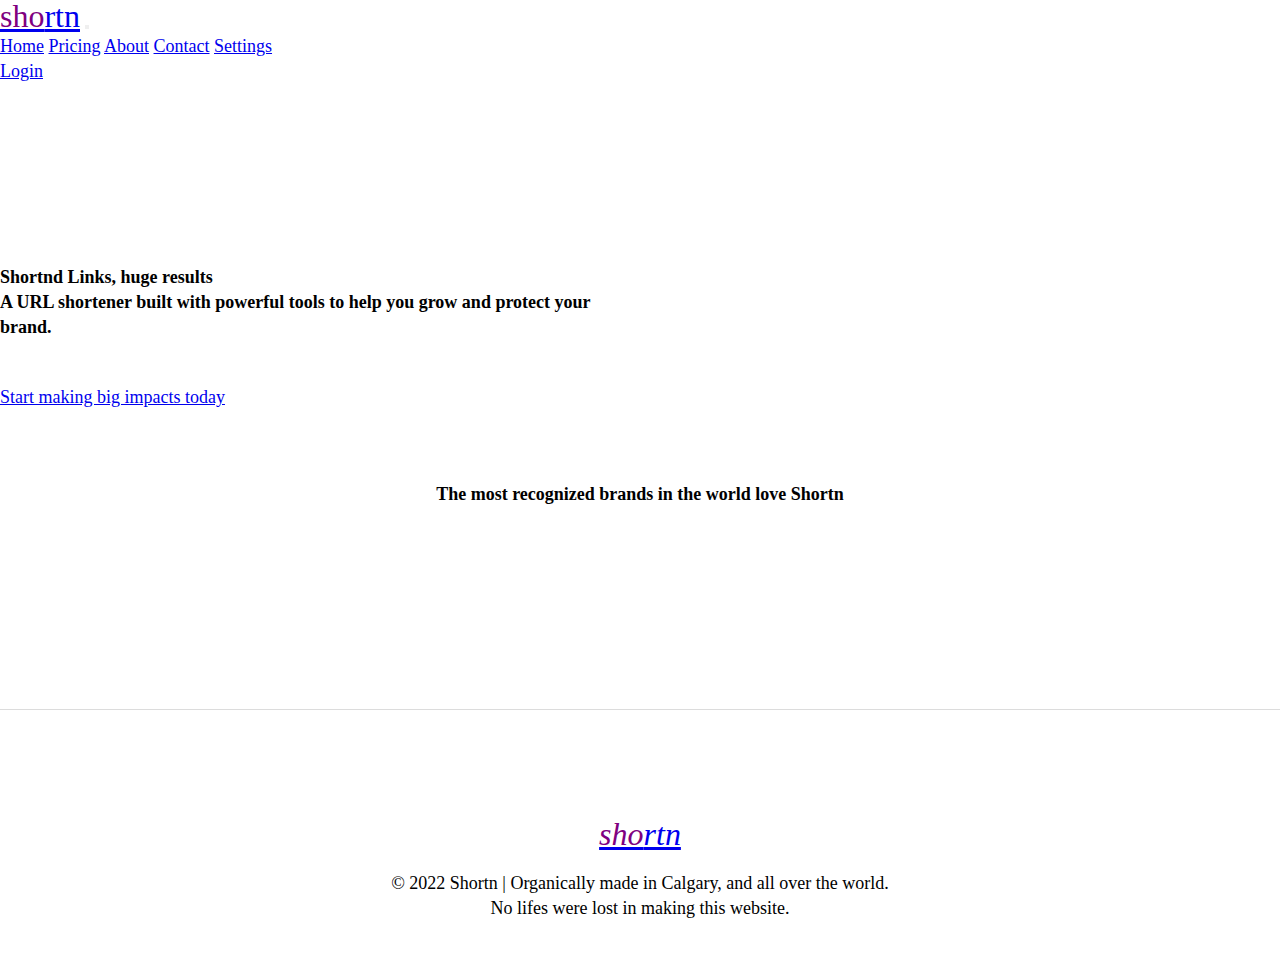
<file: homepage/index.html>
<!DOCTYPE html>

<html lang="en">
    <head>
        <link href="https://cdn.jsdelivr.net/npm/bootstrap@5.0.2/dist/css/bootstrap.min.css" rel="stylesheet" integrity="sha384-EVSTQN3/azprG1Anm3QDgpJLIm9Nao0Yz1ztcQTwFspd3yD65VohhpuuCOmLASjC" crossorigin="anonymous">
        <link rel="stylesheet" href="https://cdn.jsdelivr.net/npm/bootstrap-icons@1.5.0/font/bootstrap-icons.css">
        <script src="https://cdn.jsdelivr.net/npm/bootstrap@5.0.2/dist/js/bootstrap.bundle.min.js" integrity="sha384-MrcW6ZMFYlzcLA8Nl+NtUVF0sA7MsXsP1UyJoMp4YLEuNSfAP+JcXn/tWtIaxVXM" crossorigin="anonymous"></script>
        <link href="styles.css" rel="stylesheet">
        <title>landing - shortn</title>
    </head>
    <body>
      <nav id="nav" class="navbar navbar-expand-lg navbar-light bg-light">
        <div class="container-fluid">
          <a class="navbar-brand" href="#"><span class="purple">sho</span>rtn</a>
          <button type="button" class="navbar-toggler" data-bs-toggle="collapse" data-bs-target="#navbarCollapse">
            <span class="navbar-toggler-icon"></span>
          </button>
          <div class="collapse navbar-collapse" id="navbarCollapse">
            <div class="navbar-nav">
              <a href="#" class="nav-item nav-link active">Home</a>
              <a href="pricing.html" class="nav-item nav-link">Pricing</a>
              <a href="about.html" class="nav-item nav-link">About</a>
              <a href="contact.html" class="nav-item nav-link">Contact</a>
              <a href="settings.html" class="nav-item nav-link">Settings</a>
            </div>
            <div class="navbar-nav ms-auto">
              <a href="http://127.0.0.1:5000/login" class="nav-item nav-link active">Login</a>
            </div>
          </div>
        </div>
      </nav>
      <header id="header" class="py-5 mb-4 bg-light hero">
        <div class="container">
            <h1>Shortnd Links, huge results</h1>
            <h2 class="lead">A URL shortener built with powerful tools to help you grow and protect your brand.</h2>
            <p><a href="pricing.html" target="_blank" class="btn btn-primary btn-lg">Start making big impacts today</a></p>
        </div>
      </header>
      <main id="main" class="bg-light">
        <section class="container container-fluid">
          <h2 style="text-align: center;">The most recognized brands in the world love Shortn</h2>
          <ul class="brands">
            <li><div class="brand-logo" style="background-image: url(https://tisch.nyu.edu/content/dam/tisch/cinema-studies/CS50%206.jpg.preset.square.jpeg);"></div></li>
            <li><div class="brand-logo" style="background-image: url(http://assets.stickpng.com/images/5842f68fa6515b1e0ad75b22.png);"></div></li>
            <li><div class="brand-logo" style="background-image: url(https://preview.redd.it/94bw7a6ashm21.png?auto=webp&s=9848cf1ad3a364f9112a9145d418277fa7a7022b);"></div></li>
          </ul>
        </section>
      </main>
      <footer id="footer" class="bg-light">
        <em><a class="navbar-brand" href="#"><span class="purple">sho</span>rtn</a></em>
        <p class="fw-light">
          © 2022 Shortn | Organically made in Calgary, and all over the world. No lifes were lost in making this website.
        </p>
      </footer>
    </body>
</html>
</file>
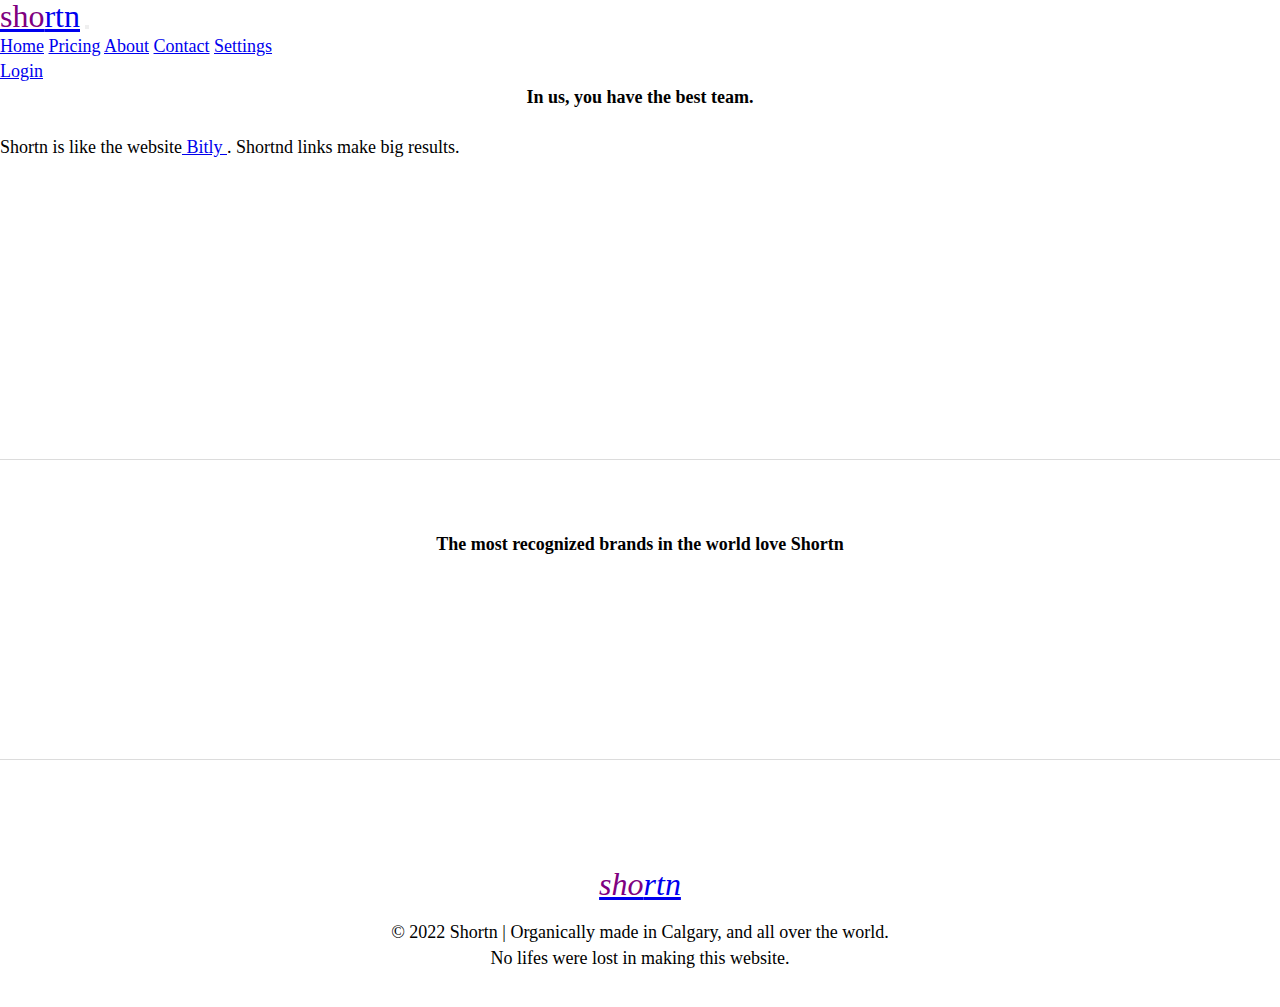
<file: homepage/about.html>
<!DOCTYPE html>

<html lang="en">
    <head>
        <link href="https://cdn.jsdelivr.net/npm/bootstrap@5.0.2/dist/css/bootstrap.min.css" rel="stylesheet" integrity="sha384-EVSTQN3/azprG1Anm3QDgpJLIm9Nao0Yz1ztcQTwFspd3yD65VohhpuuCOmLASjC" crossorigin="anonymous">
        <link rel="stylesheet" href="https://cdn.jsdelivr.net/npm/bootstrap-icons@1.5.0/font/bootstrap-icons.css">
        <script src="https://cdn.jsdelivr.net/npm/bootstrap@5.0.2/dist/js/bootstrap.bundle.min.js" integrity="sha384-MrcW6ZMFYlzcLA8Nl+NtUVF0sA7MsXsP1UyJoMp4YLEuNSfAP+JcXn/tWtIaxVXM" crossorigin="anonymous"></script>
        <link href="styles.css" rel="stylesheet">
        <title>landing - shortn</title>
    </head>
    <body class="bg-light">
      <nav id="nav" class="navbar navbar-expand-lg navbar-light bg-light">
        <div class="container-fluid">
          <a class="navbar-brand" href="index.html"><span class="purple">sho</span>rtn</a>
          <button type="button" class="navbar-toggler" data-bs-toggle="collapse" data-bs-target="#navbarCollapse">
            <span class="navbar-toggler-icon"></span>
          </button>
          <div class="collapse navbar-collapse" id="navbarCollapse">
            <div class="navbar-nav">
              <a href="index.html" class="nav-item nav-link">Home</a>
              <a href="pricing.html" class="nav-item nav-link">Pricing</a>
              <a href="#" class="nav-item nav-link active">About</a>
              <a href="contact.html" class="nav-item nav-link">Contact</a>
              <a href="settings.html" class="nav-item nav-link">Settings</a>
            </div>
            <div class="navbar-nav ms-auto">
              <a href="http://127.0.0.1:5000/login"  class="nav-item nav-link active">Login</a>
            </div>
          </div>
        </div>
      </nav>
      <header id="header" class="py-5 mb-4 bg-light pricing">
        <div class="container">
          <h1>In us, you have the best team.</h1> 
          <br/>
          <p class="paragraph">Shortn is like the website<a class="Bitly-Shortener" href="https://bitly.com/" target="_blank"> Bitly </a>. Shortnd links make big results.</p>
        </div>
      </header>
      <main id="main" class="bg-light pricing">
        <section class="container container-fluid pricing-wrapper">
          
        </section>
        <section class="container container-fluid">
          <h2 style="text-align: center;">The most recognized brands in the world love Shortn</h2>
          <ul class="brands">
            <li><div class="brand-logo" style="background-image: url(https://tisch.nyu.edu/content/dam/tisch/cinema-studies/CS50%206.jpg.preset.square.jpeg);"></div></li>
            <li><div class="brand-logo" style="background-image: url(http://assets.stickpng.com/images/5842f68fa6515b1e0ad75b22.png);"></div></li>
            <li><div class="brand-logo" style="background-image: url(https://preview.redd.it/94bw7a6ashm21.png?auto=webp&s=9848cf1ad3a364f9112a9145d418277fa7a7022b); height:(100); width: (170);"></div></li>
          </ul>
        </section>
      </main>
      <footer id="footer" class="bg-light">
        <em><a class="navbar-brand" href="index.html"><span class="purple">sho</span>rtn</a></em>
        <p class="fw-light">
          © 2022 Shortn | Organically made in Calgary, and all over the world. No lifes were lost in making this website.
        </p>
      </footer>
    </body>
</html>
</file>
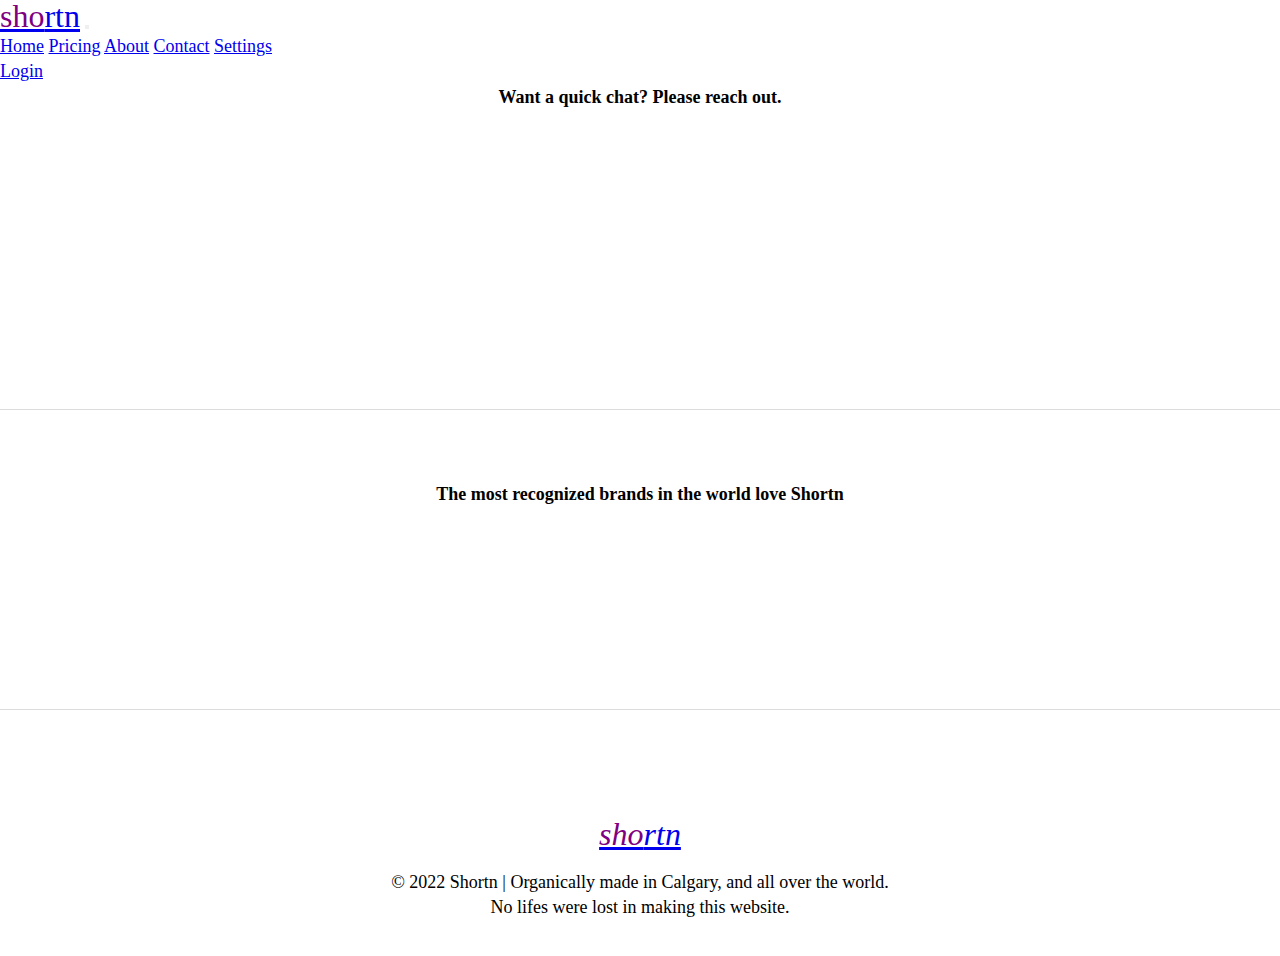
<file: homepage/contact.html>
<!DOCTYPE html>

<html lang="en">
    <head>
        <link href="https://cdn.jsdelivr.net/npm/bootstrap@5.0.2/dist/css/bootstrap.min.css" rel="stylesheet" integrity="sha384-EVSTQN3/azprG1Anm3QDgpJLIm9Nao0Yz1ztcQTwFspd3yD65VohhpuuCOmLASjC" crossorigin="anonymous">
        <link rel="stylesheet" href="https://cdn.jsdelivr.net/npm/bootstrap-icons@1.5.0/font/bootstrap-icons.css">
        <script src="https://cdn.jsdelivr.net/npm/bootstrap@5.0.2/dist/js/bootstrap.bundle.min.js" integrity="sha384-MrcW6ZMFYlzcLA8Nl+NtUVF0sA7MsXsP1UyJoMp4YLEuNSfAP+JcXn/tWtIaxVXM" crossorigin="anonymous"></script>
        <link href="styles.css" rel="stylesheet">
        <title>landing - shortn</title>
    </head>
    <body class="bg-light">
      <nav id="nav" class="navbar navbar-expand-lg navbar-light bg-light">
        <div class="container-fluid">
          <a class="navbar-brand" href="index.html"><span class="purple">sho</span>rtn</a>
          <button type="button" class="navbar-toggler" data-bs-toggle="collapse" data-bs-target="#navbarCollapse">
            <span class="navbar-toggler-icon"></span>
          </button>
          <div class="collapse navbar-collapse" id="navbarCollapse">
            <div class="navbar-nav">
              <a href="index.html" class="nav-item nav-link">Home</a>
              <a href="pricing.html" class="nav-item nav-link">Pricing</a>
              <a href="about.html" class="nav-item nav-link">About</a>
              <a href="#" class="nav-item nav-link active">Contact</a>
              <a href="settings.html" class="nav-item nav-link">Settings</a>
            </div>
            <div class="navbar-nav ms-auto">
              <a href="http://127.0.0.1:5000/login" class="nav-item nav-link active">Login</a>
            </div>
          </div>
        </div>
      </nav>
      <header id="header" class="py-5 mb-4 bg-light pricing">
        <div class="container">
          <h1>Want a quick chat? Please reach out.</h1>  
        </div>
      </header>
      <main id="main" class="bg-light pricing">
        <section class="container container-fluid pricing-wrapper">
          
        </section>
        <section class="container container-fluid">
          <h2 style="text-align: center;">The most recognized brands in the world love Shortn</h2>
          <ul class="brands">
            <li><div class="brand-logo" style="background-image: url(https://tisch.nyu.edu/content/dam/tisch/cinema-studies/CS50%206.jpg.preset.square.jpeg);"></div></li>
            <li><div class="brand-logo" style="background-image: url(http://assets.stickpng.com/images/5842f68fa6515b1e0ad75b22.png);"></div></li>
            <li><div class="brand-logo" style="background-image: url(https://preview.redd.it/94bw7a6ashm21.png?auto=webp&s=9848cf1ad3a364f9112a9145d418277fa7a7022b);"></div></li>
          </ul>
        </section>
      </main>
      <footer id="footer" class="bg-light">
        <em><a class="navbar-brand" href="index.html"><span class="purple">sho</span>rtn</a></em>
        <p class="fw-light">
          © 2022 Shortn | Organically made in Calgary, and all over the world. No lifes were lost in making this website.
        </p>
      </footer>
    </body>
</html>
</file>
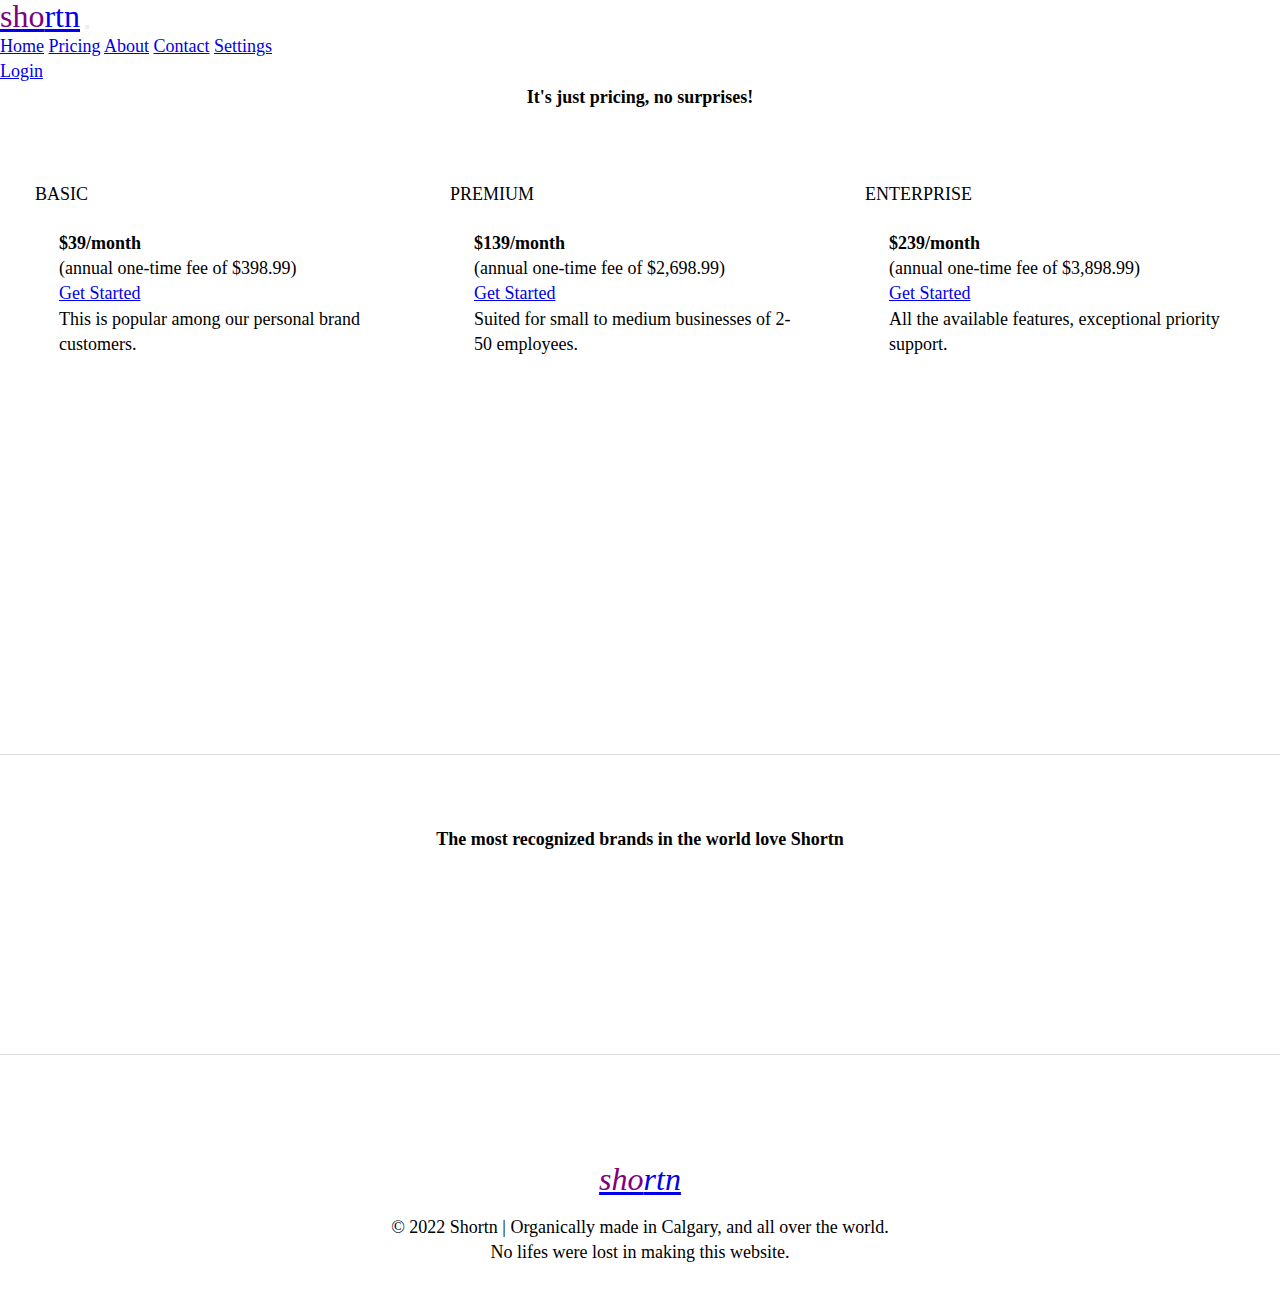
<file: homepage/pricing.html>
<!DOCTYPE html>

<html lang="en">
    <head>
        <link href="https://cdn.jsdelivr.net/npm/bootstrap@5.0.2/dist/css/bootstrap.min.css" rel="stylesheet" integrity="sha384-EVSTQN3/azprG1Anm3QDgpJLIm9Nao0Yz1ztcQTwFspd3yD65VohhpuuCOmLASjC" crossorigin="anonymous">
        <link rel="stylesheet" href="https://cdn.jsdelivr.net/npm/bootstrap-icons@1.5.0/font/bootstrap-icons.css">
        <script src="https://cdn.jsdelivr.net/npm/bootstrap@5.0.2/dist/js/bootstrap.bundle.min.js" integrity="sha384-MrcW6ZMFYlzcLA8Nl+NtUVF0sA7MsXsP1UyJoMp4YLEuNSfAP+JcXn/tWtIaxVXM" crossorigin="anonymous"></script>
        <link href="styles.css" rel="stylesheet">
        <title>landing - shortn</title>
    </head>
    <body>
      <nav id="nav" class="navbar navbar-expand-lg navbar-light bg-light">
        <div class="container-fluid">
          <a class="navbar-brand" href="index.html"><span class="purple">sho</span>rtn</a>
          <button type="button" class="navbar-toggler" data-bs-toggle="collapse" data-bs-target="#navbarCollapse">
            <span class="navbar-toggler-icon"></span>
          </button>
          <div class="collapse navbar-collapse" id="navbarCollapse">
            <div class="navbar-nav">
              <a href="index.html" class="nav-item nav-link">Home</a>
              <a href="#" class="nav-item nav-link active">Pricing</a>
              <a href="about.html" class="nav-item nav-link">About</a>
              <a href="contact.html" class="nav-item nav-link">Contact</a>
              <a href="settings.html" class="nav-item nav-link">Settings</a>
            </div>
            <div class="navbar-nav ms-auto">
              <a href="http://127.0.0.1:5000/login" class="nav-item nav-link active">Login</a>
            </div>
          </div>
        </div>
      </nav>
      <header id="header" class="py-5 mb-4 bg-light pricing">
        <div class="container">
          <h1>It's just pricing, no surprises!</h1>  
        </div>
      </header>
      <main id="main" class="bg-light pricing">
        <section class="container container-fluid pricing-wrapper">
          <article class="card">
            <div class="card-header text-center fw-bold">
              Basic
            </div>
            <div class="card-body">
              <h5 class="card-title">$39/month</h5>
              <p class="fw-light fs-6">(annual one-time fee of $398.99)</p>
              <a href="http://127.0.0.1:5000/register" class="btn btn-primary">Get Started</a>
              <p class="card-text">This is popular among our personal brand customers.</p>
            </div>
          </article>
          <article class="card bg-secondary">
            <div class="card-header text-center fw-bold">
              Premium
            </div>
            <div class="card-body">
              <h5 class="card-title">$139/month</h5>
              <p class="fw-light fs-6">(annual one-time fee of $2,698.99)</p>
              <a href="http://127.0.0.1:5000/register" class="btn btn-primary">Get Started</a>
              <p class="card-text">Suited for small to medium businesses of 2-50 employees.</p>
            </div>
          </article>
          <article class="card">
            <div class="card-header text-center fw-bold">
              Enterprise
            </div>
            <div class="card-body">
              <h5 class="card-title">$239/month</h5>
              <p class="fw-light fs-6">(annual one-time fee of $3,898.99)</p>
              <a href="http://127.0.0.1:5000/register" class="btn btn-primary">Get Started</a>
              <p class="card-text">All the available features, exceptional priority support.</p>
            </div>
          </article>
        </section>
        <section class="container container-fluid">
          <h2 style="text-align: center;">The most recognized brands in the world love Shortn</h2>
          <ul class="brands">
            <li><div class="brand-logo" style="background-image: url(https://tisch.nyu.edu/content/dam/tisch/cinema-studies/CS50%206.jpg.preset.square.jpeg);"></div></li>
            <li><div class="brand-logo" style="background-image: url(http://assets.stickpng.com/images/5842f68fa6515b1e0ad75b22.png);"></div></li>
            <li><div class="brand-logo" style="background-image: url(https://preview.redd.it/94bw7a6ashm21.png?auto=webp&s=9848cf1ad3a364f9112a9145d418277fa7a7022b);"></div></li>
          </ul>
        </section>
      </main>
      <footer id="footer" class="bg-light">
        <em><a class="navbar-brand" href="index.html"><span class="purple">sho</span>rtn</a></em>
        <p class="fw-light">
          © 2022 Shortn | Organically made in Calgary, and all over the world. No lifes were lost in making this website.
        </p>
      </footer>
    </body>
</html>
</file>
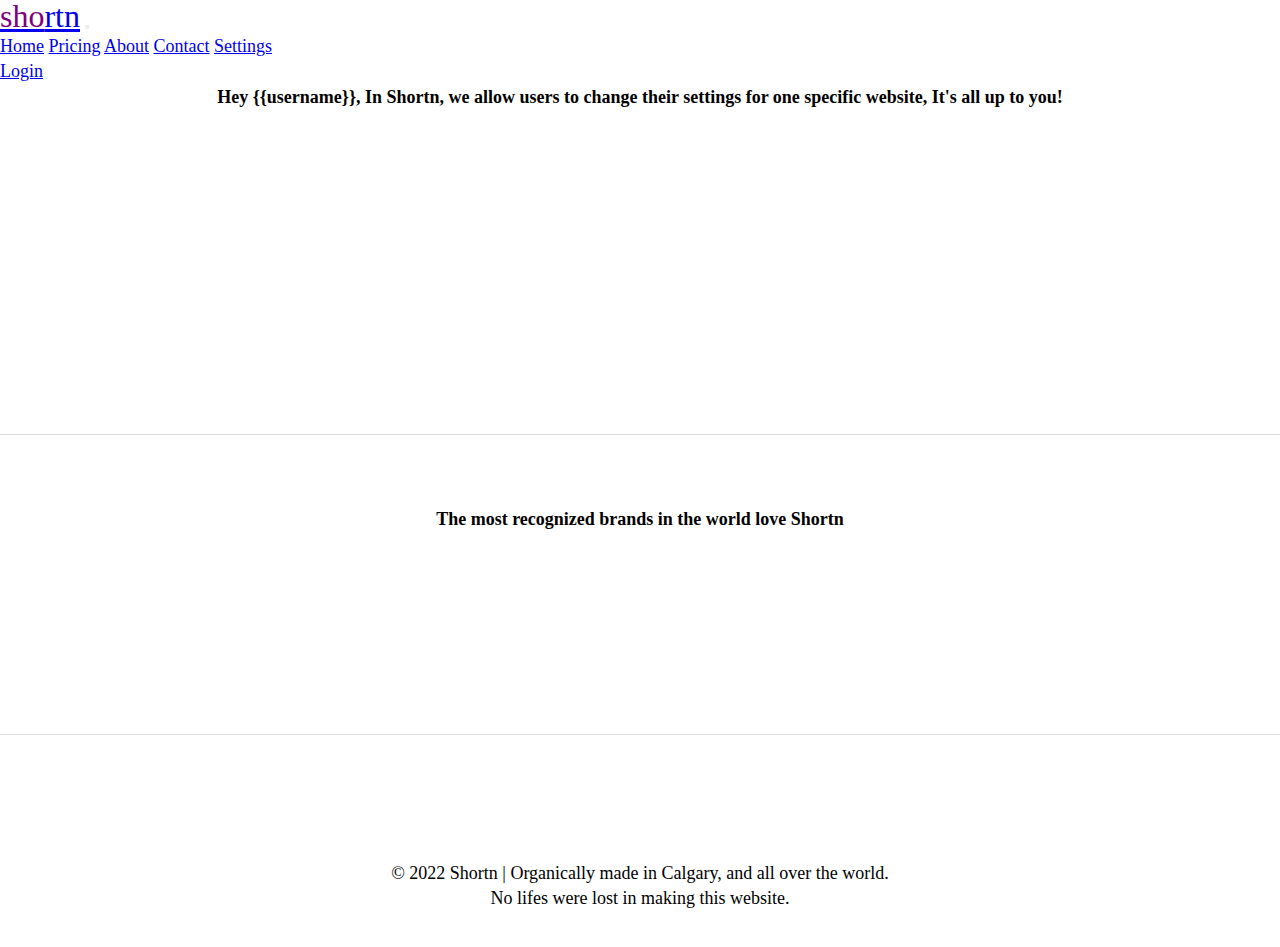
<file: homepage/settings.html>
<!DOCTYPE html>

<html lang="en">
    <head>
        <link href="https://cdn.jsdelivr.net/npm/bootstrap@5.0.2/dist/css/bootstrap.min.css" rel="stylesheet" integrity="sha384-EVSTQN3/azprG1Anm3QDgpJLIm9Nao0Yz1ztcQTwFspd3yD65VohhpuuCOmLASjC" crossorigin="anonymous">
        <link rel="stylesheet" href="https://cdn.jsdelivr.net/npm/bootstrap-icons@1.5.0/font/bootstrap-icons.css">
        <script src="https://cdn.jsdelivr.net/npm/bootstrap@5.0.2/dist/js/bootstrap.bundle.min.js" integrity="sha384-MrcW6ZMFYlzcLA8Nl+NtUVF0sA7MsXsP1UyJoMp4YLEuNSfAP+JcXn/tWtIaxVXM" crossorigin="anonymous"></script>
        <link href="styles.css" rel="stylesheet">
        <title>landing - shortn</title>
    </head>
    <body class="bg-light">
      <nav id="nav" class="navbar navbar-expand-lg navbar-light bg-light">
        <div class="container-fluid">
          <a class="navbar-brand" href="index.html"><span class="purple">sho</span>rtn</a>
          <button type="button" class="navbar-toggler" data-bs-toggle="collapse" data-bs-target="#navbarCollapse">
            <span class="navbar-toggler-icon"></span>
          </button>
          <div class="collapse navbar-collapse" id="navbarCollapse">
            <div class="navbar-nav">
              <a href="index.html" class="nav-item nav-link">Home</a>
              <a href="pricing.html" class="nav-item nav-link">Pricing</a>
              <a href="about.html" class="nav-item nav-link">About</a>
              <a href="contact.html" class="nav-item nav-link">Contact</a>
              <a href="pricing.html" class="nav-item nav-link active">Settings</a>
            </div>
            <div class="navbar-nav ms-auto">
              <a href="http://127.0.0.1:5000/login" class="nav-item nav-link active">Login</a>
            </div>
          </div>
        </div>
      </nav>
      <header id="header" class="py-5 mb-4 bg-light pricing">
        <div class="container">
          <h1 class="page-heading1">Hey {{username}}, In Shortn, we allow users to change their settings for one specific website, It's all up to you!</h1> 
          <br/>
          <main id="main" class="bg-light pricing">
            <section class="container container-fluid pricing-wrapper">
              
            </section>
            <section class="container container-fluid">
              <h2 style="text-align: center;">The most recognized brands in the world love Shortn</h2>
              <ul class="brands">
                <li><div class="brand-logo" style="background-image: url(https://tisch.nyu.edu/content/dam/tisch/cinema-studies/CS50%206.jpg.preset.square.jpeg);"></div></li>
                <li><div class="brand-logo" style="background-image: url(http://assets.stickpng.com/images/5842f68fa6515b1e0ad75b22.png);"></div></li>
                <li><div class="brand-logo" style="background-image: url(https://preview.redd.it/94bw7a6ashm21.png?auto=webp&s=9848cf1ad3a364f9112a9145d418277fa7a7022b); height:(100); width: (170);"></div></li>
              </ul>
            </section>
          </main>
          <footer id="footer" class="bg-light">
          <p class="fw-light">
            © 2022 Shortn | Organically made in Calgary, and all over the world. No lifes were lost in making this website.
          </p>
        </footer>
      </body>
        </html>
</file>
<file: homepage/styles.css>
* {
  margin: 0;
  padding: 0;
  box-sizing: border-box;
  line-height: 1.4;
  font-size: 18px;
}

body {
  height: 100%;
  min-height: 100vh;
  position: relative;
}

#header {
  margin-bottom: 0px!important;
}

#header.hero {
  padding-top: 10em !important;
  background-image: url(https://docrdsfx76ssb.cloudfront.net/static/1649951924/pages/wp-content/uploads/2022/04/H-Generic-LP-new.svg);
  background-repeat: no-repeat;
  background-position: right;
  background-position-y: bottom;
  background-size: 1600px;
}

#header.pricing > .container {
  display: flex;
  flex-direction: column;
}

#header.pricing h1 {
  text-align: center;
}

#header h1 {
  font-weight: bolder;
}

#header.hero h1, #header.hero h2 {
  max-width: 595px;
}

#header .lead {
  margin-bottom: 2.5em;
}

#main > section {
  padding-top: 4em;
  padding-bottom: 4em;
  min-height: 300px;
  border-bottom: 1px solid gainsboro;
  /* border-bottom: 1px solid #f8f9fa; */
}

.pricing-wrapper > article .card-header {
  text-transform: uppercase;
}

.pricing-wrapper > article .card-body {
  padding: 24px;
}

.pricing-wrapper > article .card-body > a {
  margin-bottom: 48px;
  margin-top: 32px;
}

.pricing-wrapper > article {
  min-height: 500px;
  width: 380px;
}

.pricing-wrapper {
  display: flex;
  justify-content: space-evenly;
}

ul.brands {
  list-style: none;
  display: flex;
  width: 100%;
  justify-content: center;
  align-items: center;
}
ul.brands > li {
  padding: 16px 40px;
}

ul.brands .brand-logo {
  width: 100px;
  height: 80px;
  background-size: contain;
  background-repeat: no-repeat;
}

#footer {
  padding-top: 6em;
  padding-bottom: 2em;
  width: 100%;
  text-align: center;
  line-height: 2;
  display: flex;
  flex-direction: column;
  align-items: center;
}

#footer > p {
  max-width: 520px;
  margin-top: 1em;
}

.page-heading {
  font-size: 32px;
}

.alert {
  padding: 8px 16px;
  border-radius: 3px;
}

.navbar-brand, .navbar-brand span {
  font-size: 32px;
  line-height: 1;
}

.purple {
  color: purple;
  font-size: inherit;
}

.nav {
  height: 50px;
  margin: 15px 0px;
}

li {
  list-style: none;
}

.nav-pills>li {
  float: right;
  margin-left: 4px;
}

.nav-pills>li>a {
  color: inherit;
  padding: 0px;
  line-height: 1;
}

.nav-pills .top-nav, .nav-pills .top-nav > a > div {
width: 100px;
height: 50px;
line-height: 1;
}

.top-nav > a {
margin-top: -14px;
display: inline;
}

.nav > li > a:hover {
background-color: transparent;
}

.top-nav > a > div {
padding: 14px 0px;
text-align: center;
}
</file>
